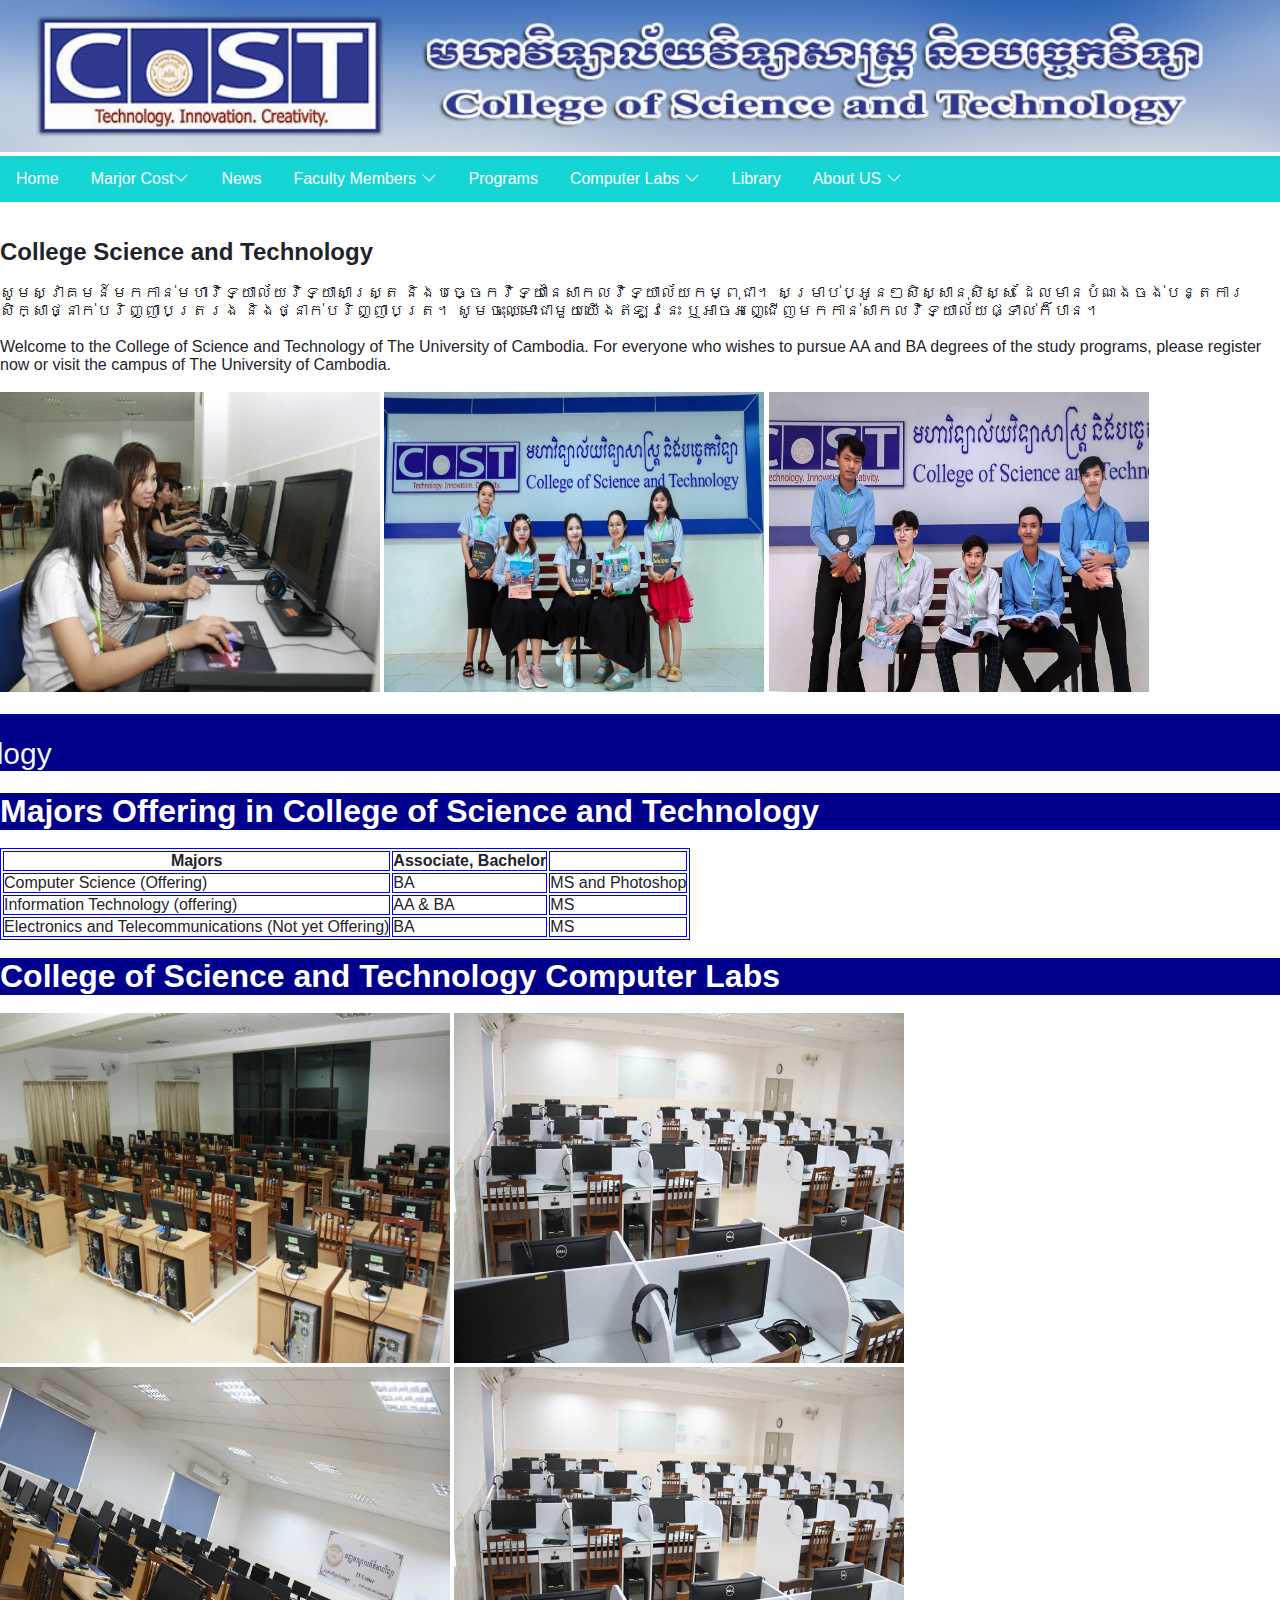
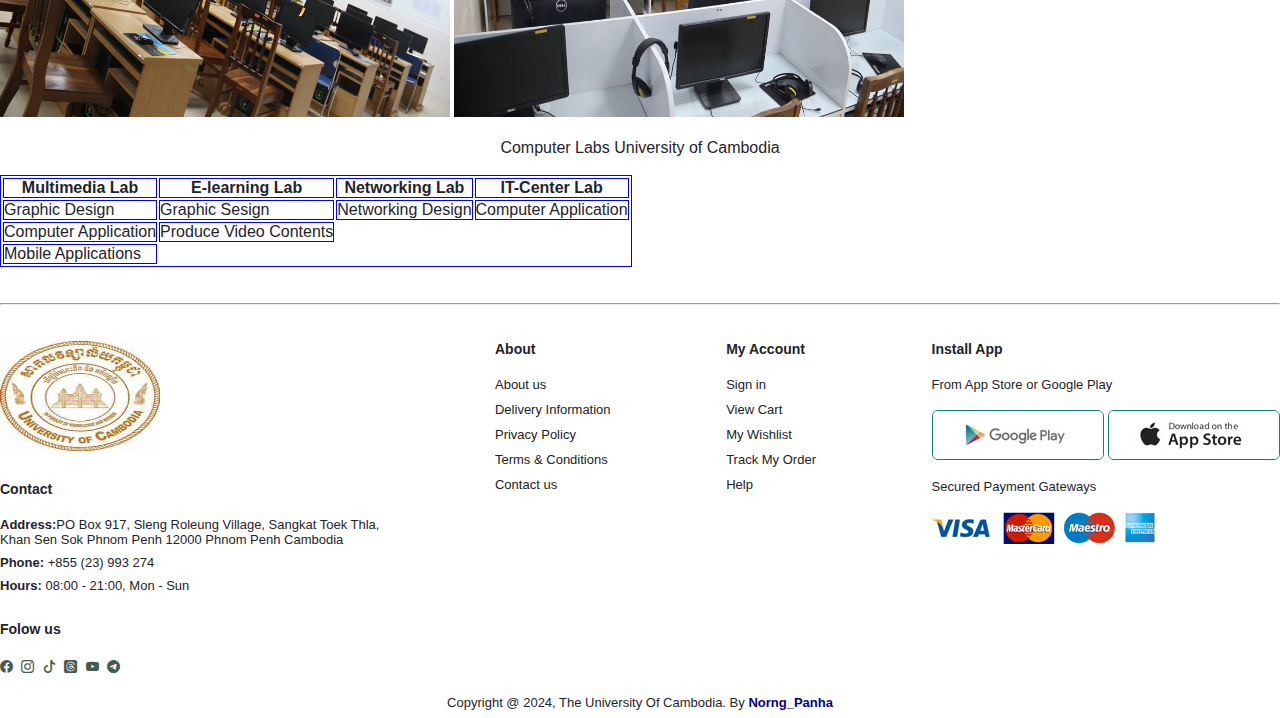
<file: index.html>
<!DOCTYPE html>
<html lang="en">
    <head>
        <meta charset="UTF-8">
        <meta name="viewport" content="width=device-width, initial-scale=1.0">
        <title>College of Science and Technology of The University of Cambodia (UC)</title>
        <!-- style css -->
        <link rel="stylesheet" href="style.css">

        <!-- icon -->
        <link rel="stylesheet" href="https://cdn.jsdelivr.net/npm/bootstrap-icons@1.11.2/font/bootstrap-icons.min.css">

        <!-- link logo -->
        <link rel="shortcut icon" href="Images/logo.cost.jpg" type="image/x-icon">
        
    </head>
    <body>
        <!-- Image logo -->
        <section class="header-img" id="header-imgs">
                <div class="logo-img">
                    <img src="Images/cost.logo1.jpg" alt="cost.logo" width="100%" >
                </div>
        </section>

        <!-- header page -->
        <section class="header" id="header">
            <div class="navbar">
                <a href="#home">Home</a>
                <div class="subnav">
                    <button class="subnavbtn">Marjor Cost<i class="bi bi-chevron-down"></i></button>
                    <div class="subnav-content">
                        <a href="IT.html" target="_blank"> Information Technology</a>
                        <a href="CS.html"target="_blank"> Computer Science</a>
                        <a href="ETC.html"target="_blank"> Electronics and Telecommunications</a>
                    </div>
                </div> 
                <div class="subnav">
                    <a href="News.html">News</a>
                </div> 
                <div class="subnav">
                    <button class="subnavbtn">Faculty Members <i class="bi bi-chevron-down"></i></button>
                    <div class="subnav-content">
                    <a href="https://www.facebook.com/universityofcambodia">Find us on Facebook</a>
                    <a href="https://www.cost.uc.edu.kh/">Lecturers</a>
                    </div>
                </div> 
                <div class="subnav">
                    <a href="programs.html">Programs</a>
                </div>
                <div class="subnav">
                    <button class="subnavbtn">Computer Labs <i class="bi bi-chevron-down"></i></button>
                    <div class="subnav-content">
                    <a href="Lab1.html">Multimedia lab</a>
                    <a href="Lab2.html">E-Learning Lab</a>
                    <a href="Lab3.html">Networking Lab</a>
                    <a href="Lab4.html">IT Center Lab</a>
                    </div>
                </div>
                <div class="subnav">
                    <a href="https://library.uc.edu.kh/ucs-New%20arrivals-6-24">Library</a>
                </div>
                <div class="subnav">
                    <button class="subnavbtn">About US <i class="bi bi-chevron-down"></i></button>
                    <div class="subnav-content">
                        <a href="https://www.facebook.com/universityofcambodiaCoST">Facebook Page</a>
                        <a href="https://t.me/UCinformation2023">Telegram</a>
                        <a href="https://www.uc.edu.kh/index.php">The University of Cambodia</a>
                    
                    </div>
                </div>
            </div><br>
                
        </section><br>

        <!-- Home page -->
        <section class="home" id="home">
            <h2>College Science and Technology</h2><br>
            <p>សូមស្វាគមន៍មកកាន់មហាវិទ្យាល័យវិទ្យាសាស្ត្រ និងបច្ចេកវិទ្យានៃសាកលវិទ្យាល័យកម្ពុជា។ 
                សម្រាប់ប្អូនៗសិស្សានុសិស្ស ដែលមានបំណងចង់បន្តការសិក្សាថ្នាក់បរិញ្ញាបត្ររង និងថ្នាក់បរិញ្ញាបត្រ។ 
                សូមចុះឈ្មោះជាមួយយើងឥឡូវនេះ ឬអាចអញ្ជើញមកកាន់សាកលវិទ្យាល័យផ្ទាល់ក៏បាន។
            </p><br>
            <p>
                Welcome to the College of Science and Technology of The University of Cambodia. 
                For everyone who wishes to pursue AA and BA degrees of the study programs, please 
                register now or visit the campus of The University of Cambodia.</p><br>
                <div class="home-img">
                    <img src="Images/st1.uc.jpg" alt="Student IT" width="380px" height="300px">
                    <img src="Images/st2.uc.jpg" alt="Student IT" width="380px" height="300px">
                    <img src="Images/st3.uc.jpg" alt="Student IT" width="380px" height="300px">
                </div><br>
                <marquee behavior="scroll" direction="right" scrollamount="6">
                    <img src="Images/logo.cost.jpg" alt="Assigment 4" style="width: 130px;align-items: center; height: 50px;" onerror="this.src='fallback-image.jpg';">
                    <span style="font-size: 30px;">សូមស្វាគមន៍! College Of Science and Technology</span>
                </marquee><br>
                <br><div class="vert2">
                    <h1>Majors Offering in College of Science and Technology</h1></div>
                    <table><br>
                        <tr>
                            <th>Majors</th>
                            <th>Associate, Bachelor</th>
                            <th></th>
                        </tr>
                        <tr>
                            <td>Computer Science (Offering)</td>
                            <td>BA</td>
                            <td>MS and Photoshop</td>
                        </tr>
                        <tr>
                            <td>Information Technology (offering)</td>
                            <td>AA & BA</td>
                            <td>MS</td>
                        </tr>
                        <tr>
                            <td>Electronics and Telecommunications (Not yet Offering)</td>
                            <td>BA</td>
                            <td>MS</td>
                        </tr>
                    </table><br>
                    <div class="vert2">
                        <h1>College of Science and Technology Computer Labs</h1>
                    </div><br>
                    <img src="Images/lab1.jpg" alt="រូបភាពកុំព្យូរ Lab" width="450px" height="350px">
                    <img src="Images/lab2.jpg" alt="រូបភាពកុំព្យូរ Lab" width="450px" height="350px"><br>
                    <img src="Images/lab3.jpg" alt="រូបភាពកុំព្យូរ Lab" width="450px" height="350px">
                    <img src="Images/lab4.jpg" alt="រូបភាពកុំព្យូរ Lab" width="450px" height="350px">
                    <br>

                    <br><p class="seyha1">Computer Labs University of Cambodia</p><br>
                    <table>
                        <tr>
                            <th>Multimedia Lab</th>
                            <th>E-learning Lab</th>
                            <th>Networking Lab</th>
                            <th>IT-Center Lab</th>
                        </tr>
                        <tr>
                            <td>Graphic Design</td>
                            <td>Graphic Sesign</td>
                            <td>Networking Design</td>
                            <td>Computer Application</td>
                        </tr>
                        <tr>
                            <td>Computer Application</td>
                            <td>Produce Video Contents</td>
                        </tr>
                        <tr>
                            <td>Mobile Applications</td>
                        </tr>
                    </table><br><br><hr><br>
        </section><br>

        <!-- footer page -->
        <footer class="section-p1">
            <div class="col">
                <img class="logo" src="Images/Uc.logo.jpg" class="logo" alt="Sys logo" width="160px" height="110px" >
                <h4>Contact</h4>
                <p><strong>Address:</strong>PO Box 917, Sleng Roleung Village, Sangkat Toek Thla, <br> Khan Sen Sok
                    Phnom Penh
                    12000 Phnom Penh
                    Cambodia</p>
                <p><strong>Phone:</strong> 	+855 (23) 993 274</p>
                <p><strong>Hours:</strong> 08:00 - 21:00, Mon - Sun</p>
                <div class="follow">
                    <h4>Folow us</h4>
                    <div class="icon">
                        <a target="_blank" href="#"><i class="bi bi-facebook"></i></a>
                        <a target="_blank" href="#"><i class="bi bi-instagram"></i></a>
                        <a target="_blank" href="#"><i class="bi bi-tiktok"></i></a>
                        <a target="_blank" href="#"><i class="bi bi-threads-fill"></i></a>
                        <a target="_blank" href="#"><i class="bi bi-youtube"></i></a>
                        <a target="_blank" href="#"><i class="bi bi-telegram"></i></a>
                    </div>
                </div>
            </div>
            <div class="col">
                <h4>About</h4>
                <a target="_blank" href="#">About us</a>
                <a target="_blank" href="#">Delivery Information</a>
                <a target="_blank" href="#">Privacy Policy</a>
                <a target="_blank" href="#">Terms & Conditions</a>
                <a target="_blank" href="#">Contact us</a>
            </div>
            <div class="col">
                <h4>My Account</h4>
                <a target="_blank" href="#">Sign in</a>
                <a target="_blank" href="#">View Cart</a>
                <a target="_blank" href="#">My Wishlist</a>
                <a target="_blank" href="#">Track My Order</a>
                <a target="_blank" href="#">Help</a>
            </div>
            <div class="col install">
                <h4>Install App</h4>
                <p>From App Store or Google Play</p>
                <div class="row">
                    <a target="_blank" href="https://play.google.com/store/apps/details?id=com.ucsdigital.app"><img src="Images/play.jpg" alt="Play Store"></a>
                    <a target="_blank" href="https://apps.apple.com/kh/app/the-university-of-cambodia/id1667215079"><img src="Images/app.jpg" alt="App Store"></a>
                </div>
                <p>Secured Payment Gateways</p>
                <img src="Images/pay.png" alt="Payment">
            </div>

            <div class="copyright">
                <p>Copyright @ 2024, The University Of Cambodia. By <a href="index.html"><b style="color: darkblue;"> Norng_Panha</b></a></p>
            </div>
        </footer>

        <script src="main.js"></script>
    </body>
</html>
</file>
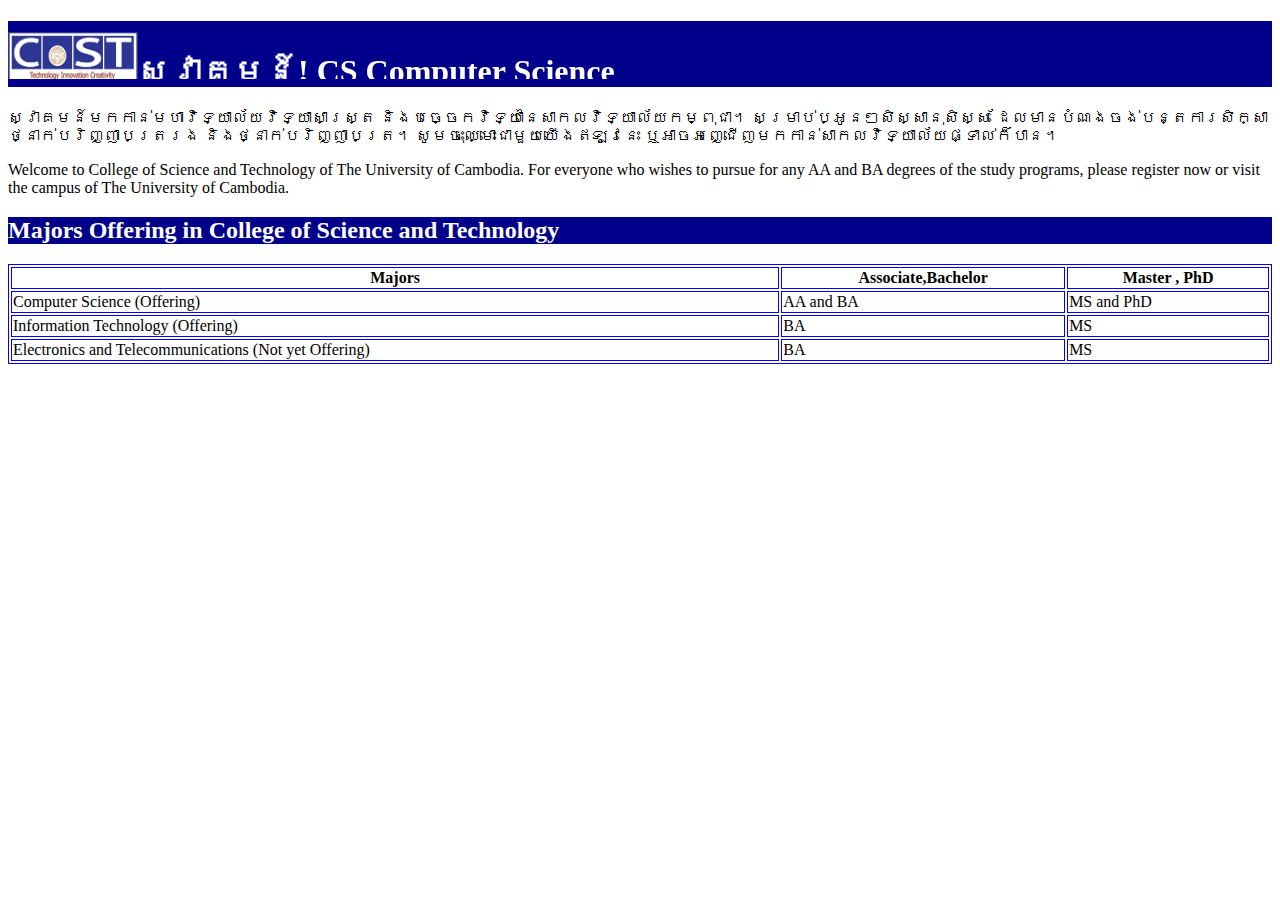
<file: CS.html>
<!DOCTYPE html>
<html>
    <head>
        <title>Computer Science</title>
    </head>
    <body>
    
    <h1 style="color:white;background-color:darkblue;"><marquee behavior="scroll" direction="up" scrollamount="6"><img src="Images/logo.cost.jpg" alt="Assigment 4" style="width:130px;height:50px;">ស្វាគមន៍!  CS Computer Science</marquee></h1>

    <p>
    ស្វាគមន៍មកកាន់មហាវិទ្យាល័យវិទ្យាសាស្ត្រ និងបច្ចេកវិទ្យានៃសាកលវិទ្យាល័យកម្ពុជា។ សម្រាប់ប្អូនៗសិស្សានុសិស្ស ដែលមានបំណងចង់បន្តការសិក្សាថ្នាក់បរិញ្ញាបត្ររង និងថ្នាក់បរិញ្ញាបត្រ។ 
    សូមចុះឈ្មោះជាមួយយើងឥឡូវនេះ ឬអាចអញ្ជើញមកកាន់សាកលវិទ្យាល័យផ្ទាល់ក៏បាន។
    </p>
    <p>
    Welcome to College of Science and Technology of The University of Cambodia. For everyone who wishes to pursue for any AA and BA degrees of the study programs, please register now or visit the campus of The University of Cambodia.
    </p>
    <h2 style="color:white;background-color:darkblue;"> Majors Offering in College of Science and Technology  </h2>
    <head>
            <style>
                table,
                th,
                td {
                    border: 1px solid blue;
                }
            </style>
        </head>
        <table style="width:100%">
            <tr>
                <th>Majors</th>
                <th>Associate,Bachelor</th>
                <th>Master , PhD</th>
            </tr>
            <tr>
                <td>Computer Science  (Offering)</td>
                <td>AA and BA</td>
                <td>MS and PhD</td>
            </tr>
            <tr>
                <td>Information Technology (Offering) </td>
                <td>BA</td>
                <td>MS</td>
            </tr>
            </tr>
            <tr>
                <td>Electronics and Telecommunications (Not yet Offering)</td>
                <td>BA</td>
                <td>MS</td>
            </tr>
        </table>
    </body>
</html>
</file>
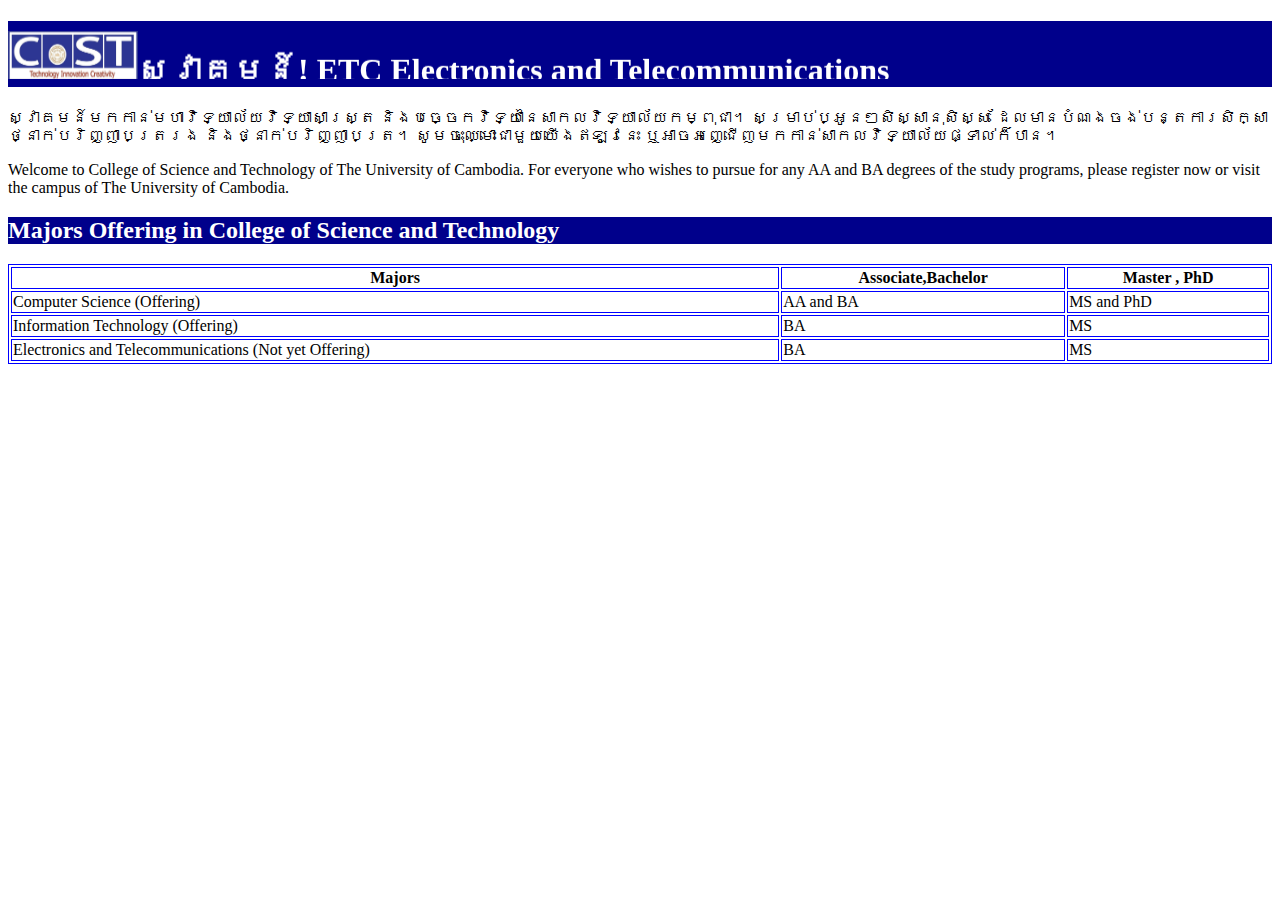
<file: ETC.html>
<!DOCTYPE html>
<html>
    <head>
        <title>Electronics and Telecommunications</title>
    </head>
    <body>
    
    <h1 style="color:white;background-color:darkblue;"><marquee behavior="scroll" direction="up" scrollamount="6"><img src="Images/logo.cost.jpg" alt="Assigment 4" style="width:130px;height:50px;">ស្វាគមន៍!  ETC Electronics and Telecommunications</marquee></h1>

    <p>
    ស្វាគមន៍មកកាន់មហាវិទ្យាល័យវិទ្យាសាស្ត្រ និងបច្ចេកវិទ្យានៃសាកលវិទ្យាល័យកម្ពុជា។ សម្រាប់ប្អូនៗសិស្សានុសិស្ស ដែលមានបំណងចង់បន្តការសិក្សាថ្នាក់បរិញ្ញាបត្ររង និងថ្នាក់បរិញ្ញាបត្រ។ 
    សូមចុះឈ្មោះជាមួយយើងឥឡូវនេះ ឬអាចអញ្ជើញមកកាន់សាកលវិទ្យាល័យផ្ទាល់ក៏បាន។
    </p>
    <p>
    Welcome to College of Science and Technology of The University of Cambodia. For everyone who wishes to pursue for any AA and BA degrees of the study programs, please register now or visit the campus of The University of Cambodia.
    </p>
    <h2 style="color:white;background-color:darkblue;"> Majors Offering in College of Science and Technology  </h2>
    <head>
            <style>
                table,
                th,
                td {
                    border: 1px solid blue;
                }
            </style>
        </head>
        <table style="width:100%">
            <tr>
                <th>Majors</th>
                <th>Associate,Bachelor</th>
                <th>Master , PhD</th>
            </tr>
            <tr>
                <td>Computer Science  (Offering)</td>
                <td>AA and BA</td>
                <td>MS and PhD</td>
            </tr>
            <tr>
                <td>Information Technology (Offering) </td>
                <td>BA</td>
                <td>MS</td>
            </tr>
            </tr>
            <tr>
                <td>Electronics and Telecommunications (Not yet Offering)</td>
                <td>BA</td>
                <td>MS</td>
            </tr>
        </table>
    </body>
</html>
</file>
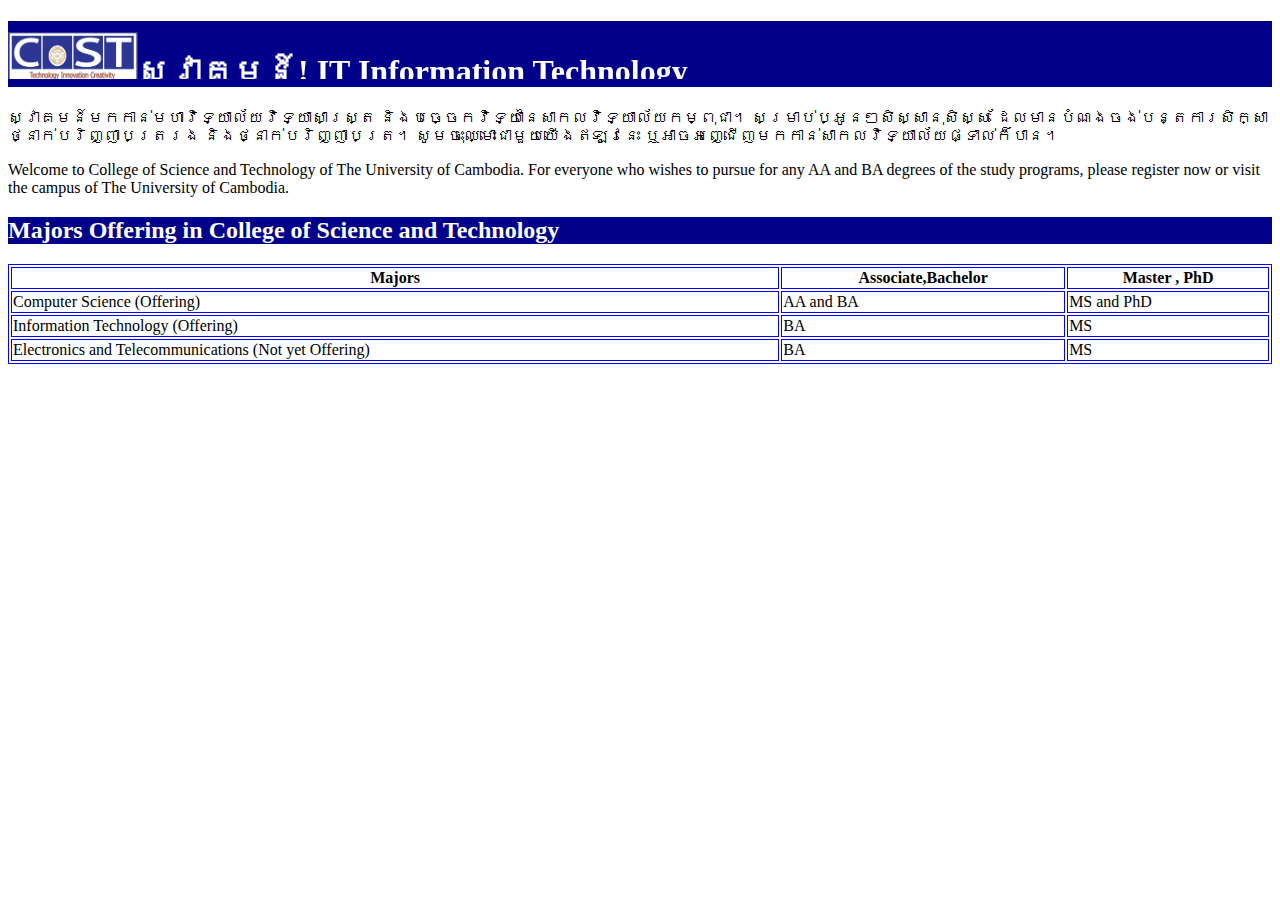
<file: IT.html>
<!DOCTYPE html>
<html>
    <head>
        <title>Information Technology</title>
    </head>
    <body>
    
    <h1 style="color:white;background-color:darkblue;"><marquee behavior="scroll" direction="up" scrollamount="6"><img src="Images/logo.cost.jpg" alt="Assigment 4" style="width:130px;height:50px;">ស្វាគមន៍!  IT Information Technology</marquee></h1>

    <p>
    ស្វាគមន៍មកកាន់មហាវិទ្យាល័យវិទ្យាសាស្ត្រ និងបច្ចេកវិទ្យានៃសាកលវិទ្យាល័យកម្ពុជា។ សម្រាប់ប្អូនៗសិស្សានុសិស្ស ដែលមានបំណងចង់បន្តការសិក្សាថ្នាក់បរិញ្ញាបត្ររង និងថ្នាក់បរិញ្ញាបត្រ។ 
    សូមចុះឈ្មោះជាមួយយើងឥឡូវនេះ ឬអាចអញ្ជើញមកកាន់សាកលវិទ្យាល័យផ្ទាល់ក៏បាន។
    </p>
    <p>
    Welcome to College of Science and Technology of The University of Cambodia. For everyone who wishes to pursue for any AA and BA degrees of the study programs, please register now or visit the campus of The University of Cambodia.
    </p>
    <h2 style="color:white;background-color:darkblue;"> Majors Offering in College of Science and Technology  </h2>
    <head>
            <style>
                table,
                th,
                td {
                    border: 1px solid blue;
                }
            </style>
        </head>
        <table style="width:100%">
            <tr>
                <th>Majors</th>
                <th>Associate,Bachelor</th>
                <th>Master , PhD</th>
            </tr>
            <tr>
                <td>Computer Science  (Offering)</td>
                <td>AA and BA</td>
                <td>MS and PhD</td>
            </tr>
            <tr>
                <td>Information Technology (Offering) </td>
                <td>BA</td>
                <td>MS</td>
            </tr>
            </tr>
            <tr>
                <td>Electronics and Telecommunications (Not yet Offering)</td>
                <td>BA</td>
                <td>MS</td>
            </tr>
        </table>
        
    </body>
</html>
</file>
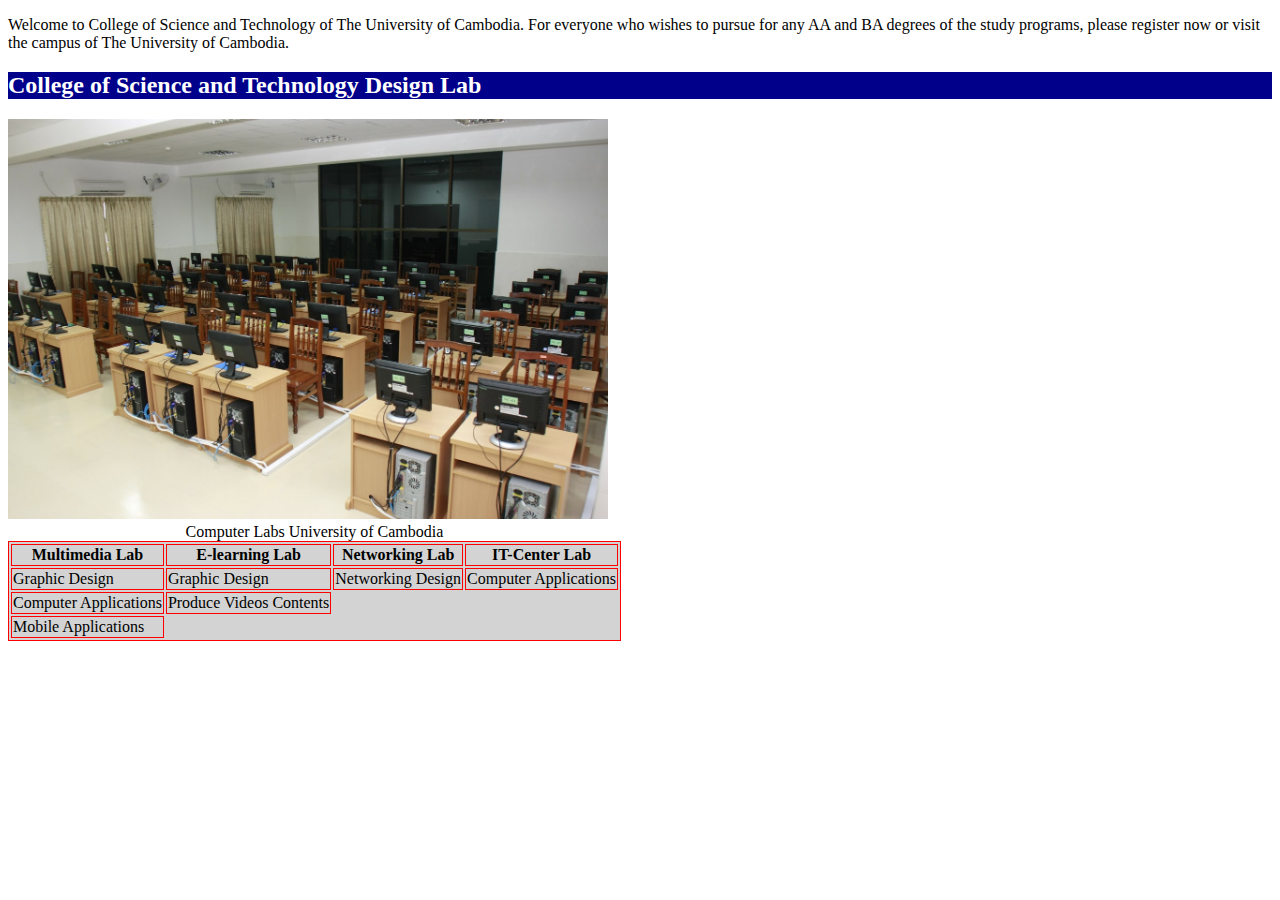
<file: Lab1.html>
<!DOCTYPE html>
<html>
<head>
     <title>Computer Lab1</title>
</head>
<body>
 
<p>
Welcome to College of Science and Technology of The University of Cambodia. For everyone who wishes to pursue for any AA and BA degrees of the study programs, please register now or visit the campus of The University of Cambodia.
</p>
<h2 style="color:white;background-color:darkblue;"> College of Science and Technology Design Lab </h2>
<table border="1" bordercolor="red" bgcolor="lightgrey">
<img src="Images/lab1.jpg" alt="Assigment 4" style="width:600px;height:400px;">
        <caption>Computer Labs University of Cambodia</caption>
        <tr>
            <th>Multimedia Lab</th>
            <th>E-learning Lab</th>
            <th>Networking Lab</th>
			<th>IT-Center Lab</th>
        </tr>
        <tr>
            <td rowspan="1">Graphic Design</td>
            <td>Graphic Design</td>
            <td>Networking Design</td>
			<td>Computer Applications</td>
        </tr>
        <tr>
            <td>Computer Applications</td>
            <td>Produce Videos Contents</td>
        </tr>
        <tr>
            <td colspan="1">Mobile Applications</td>
        </tr>
</body>
</html>
</file>
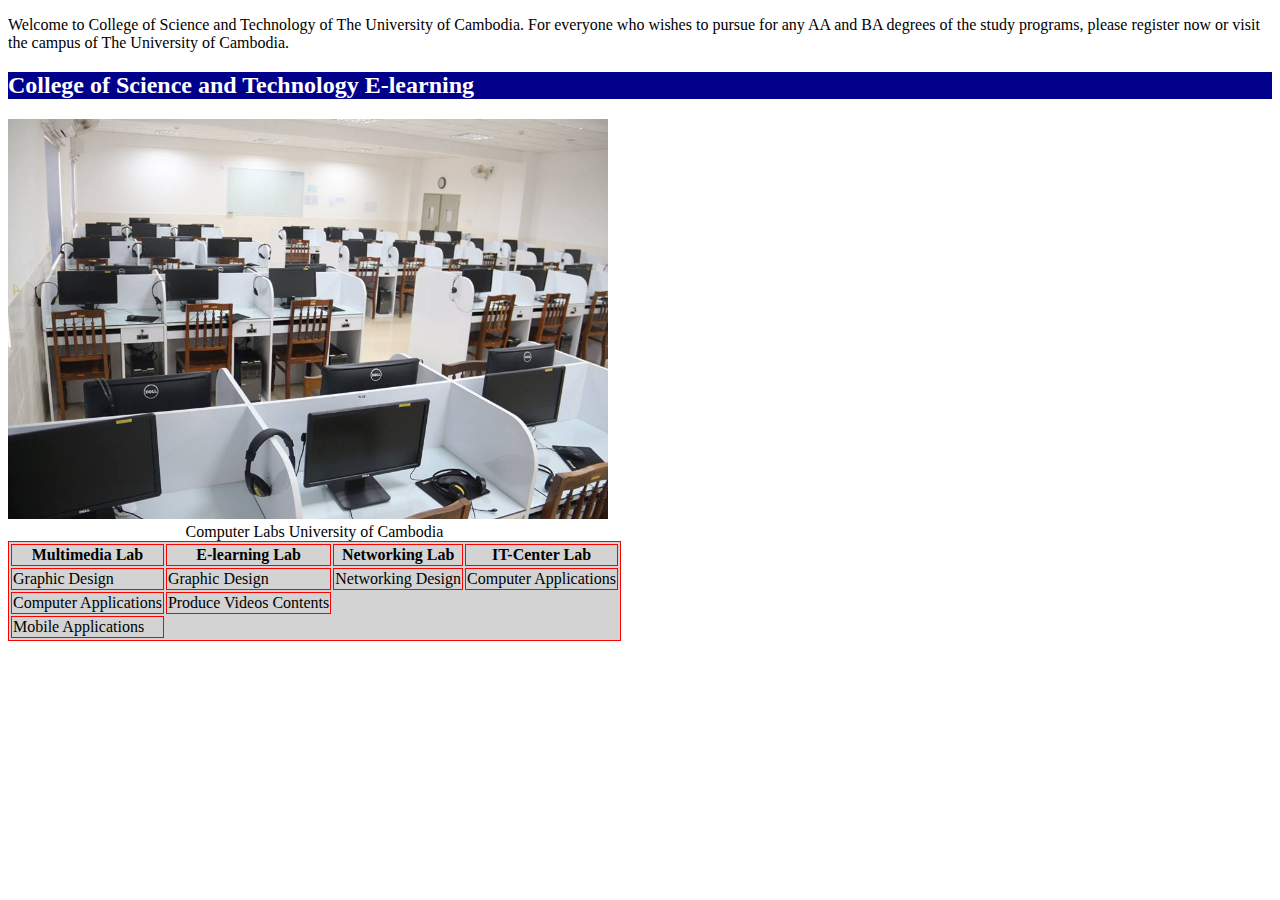
<file: Lab2.html>
<!DOCTYPE html>
<html>
<head>
     <title>Computer Science</title>
</head>
<body>
 
<p>
Welcome to College of Science and Technology of The University of Cambodia. For everyone who wishes to pursue for any AA and BA degrees of the study programs, please register now or visit the campus of The University of Cambodia.
</p>

<h2 style="color:white;background-color:darkblue;"> College of Science and Technology E-learning </h2>
<table border="1" bordercolor="red" bgcolor="lightgrey">
<img src="Images/lab2.jpg" alt="Assigment 4" style="width:600px;height:400px;">

	   <caption>Computer Labs University of Cambodia</caption>
        <tr>
            <th>Multimedia Lab</th>
            <th>E-learning Lab</th>
            <th>Networking Lab</th>
			<th>IT-Center Lab</th>
        </tr>
        <tr>
            <td rowspan="1">Graphic Design</td>
            <td>Graphic Design</td>
            <td>Networking Design</td>
			<td>Computer Applications</td>
        </tr>
        <tr>
            <td>Computer Applications</td>
            <td>Produce Videos Contents</td>
        </tr>
        <tr>
            <td colspan="1">Mobile Applications</td>
        </tr>
</body>
</html>
</file>
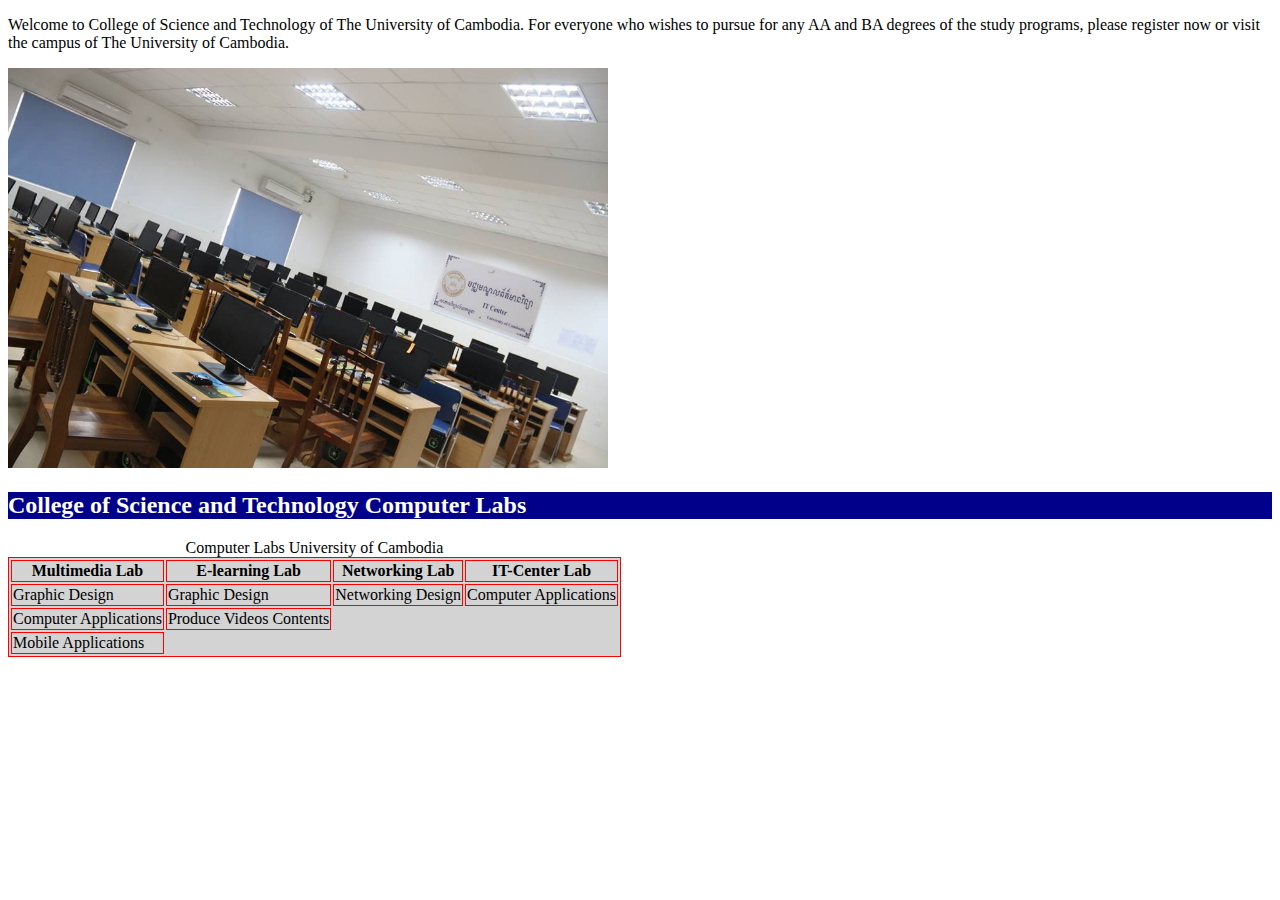
<file: Lab3.html>
<!DOCTYPE html>
<html>
<head>
     <title>College CoST</title>
</head>
<body>
<p>
Welcome to College of Science and Technology of The University of Cambodia. For everyone who wishes to pursue for any AA and BA degrees of the study programs, please register now or visit the campus of The University of Cambodia.
</p>
<img src="Images/lab3.jpg" alt="Assigment 4" style="width:600px;height:400px;">
<h2 style="color:white;background-color:darkblue;"> College of Science and Technology Computer Labs </h2>
<table border="1" bordercolor="red" bgcolor="lightgrey">
        <caption>Computer Labs University of Cambodia</caption>
        <tr>
            <th>Multimedia Lab</th>
            <th>E-learning Lab</th>
            <th>Networking Lab</th>
			<th>IT-Center Lab</th>
        </tr>
        <tr>
            <td rowspan="1">Graphic Design</td>
            <td>Graphic Design</td>
            <td>Networking Design</td>
			<td>Computer Applications</td>
        </tr>
        <tr>
            <td>Computer Applications</td>
            <td>Produce Videos Contents</td>
        </tr>
        <tr>
            <td colspan="1">Mobile Applications</td>
        </tr>

        
</body>
</html>
</file>
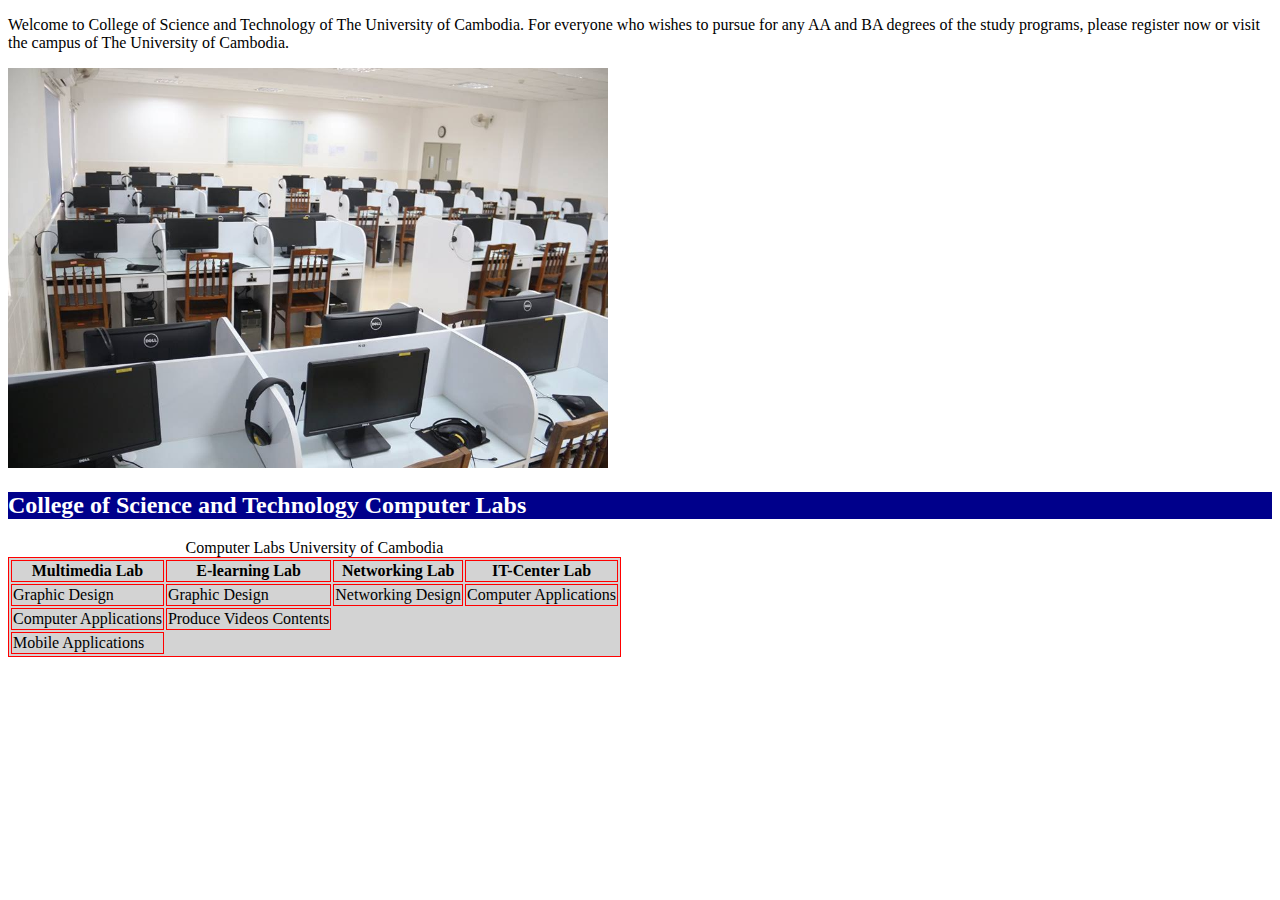
<file: Lab4.html>
<!DOCTYPE html>
<html>
<head>
     <title>Networking Lab</title>
</head>
<body>
 
<p>
Welcome to College of Science and Technology of The University of Cambodia. For everyone who wishes to pursue for any AA and BA degrees of the study programs, please register now or visit the campus of The University of Cambodia.
</p>
<img src="Images/lab4.jpg" alt="Assigment 4" style="width:600px;height:400px;">
<h2 style="color:white;background-color:darkblue;"> College of Science and Technology Computer Labs </h2>
<table border="1" bordercolor="red" bgcolor="lightgrey">
        <caption>Computer Labs University of Cambodia</caption>
        <tr>
            <th>Multimedia Lab</th>
            <th>E-learning Lab</th>
            <th>Networking Lab</th>
			<th>IT-Center Lab</th>
        </tr>
        <tr>
            <td rowspan="1">Graphic Design</td>
            <td>Graphic Design</td>
            <td>Networking Design</td>
			<td>Computer Applications</td>
        </tr>
        <tr>
            <td>Computer Applications</td>
            <td>Produce Videos Contents</td>
        </tr>
        <tr>
            <td colspan="1">Mobile Applications</td>
        </tr>
</body>
</html>
</file>
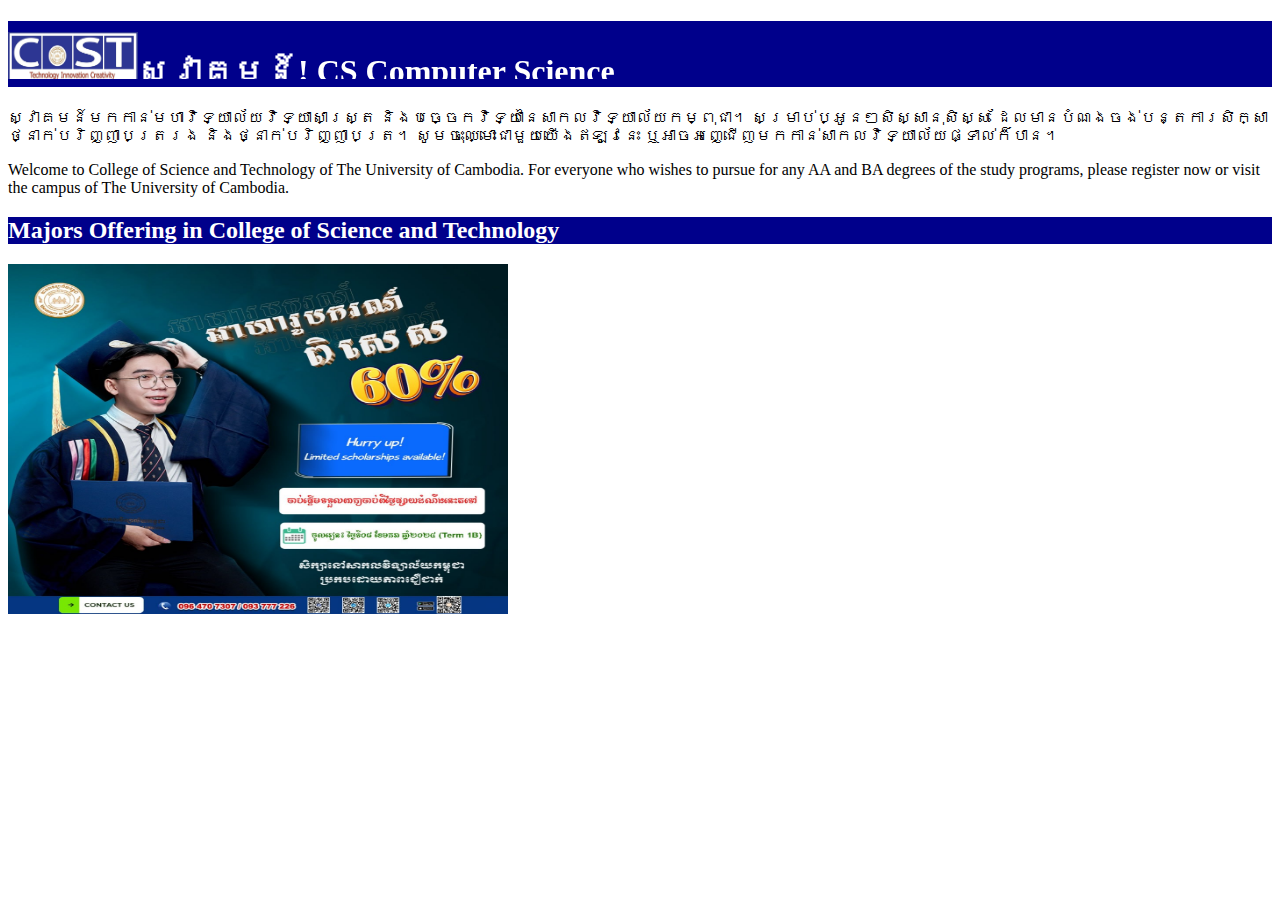
<file: News.html>
<!DOCTYPE html>
<html>
<head>
     <title>News</title>
</head>
<body>
 
<h1 style="color:white;background-color:darkblue;"><marquee behavior="scroll" direction="up" scrollamount="6"><img src="Images/logo.cost.jpg" alt="Assigment 4" style="width:130px;height:50px;">ស្វាគមន៍!  CS Computer Science</marquee></h1>

<p>
ស្វាគមន៍មកកាន់មហាវិទ្យាល័យវិទ្យាសាស្ត្រ និងបច្ចេកវិទ្យានៃសាកលវិទ្យាល័យកម្ពុជា។ សម្រាប់ប្អូនៗសិស្សានុសិស្ស ដែលមានបំណងចង់បន្តការសិក្សាថ្នាក់បរិញ្ញាបត្ររង និងថ្នាក់បរិញ្ញាបត្រ។ 
សូមចុះឈ្មោះជាមួយយើងឥឡូវនេះ ឬអាចអញ្ជើញមកកាន់សាកលវិទ្យាល័យផ្ទាល់ក៏បាន។
</p>
<p>
Welcome to College of Science and Technology of The University of Cambodia. For everyone who wishes to pursue for any AA and BA degrees of the study programs, please register now or visit the campus of The University of Cambodia.
</p>
<h2 style="color:white;background-color:darkblue;"> Majors Offering in College of Science and Technology  </h2>
<head>
        
<img src="Images/promotion.uc.jpg" alt="Assigment 5" style="width:500px;height:350px;">
	
</body>
</html>
</file>
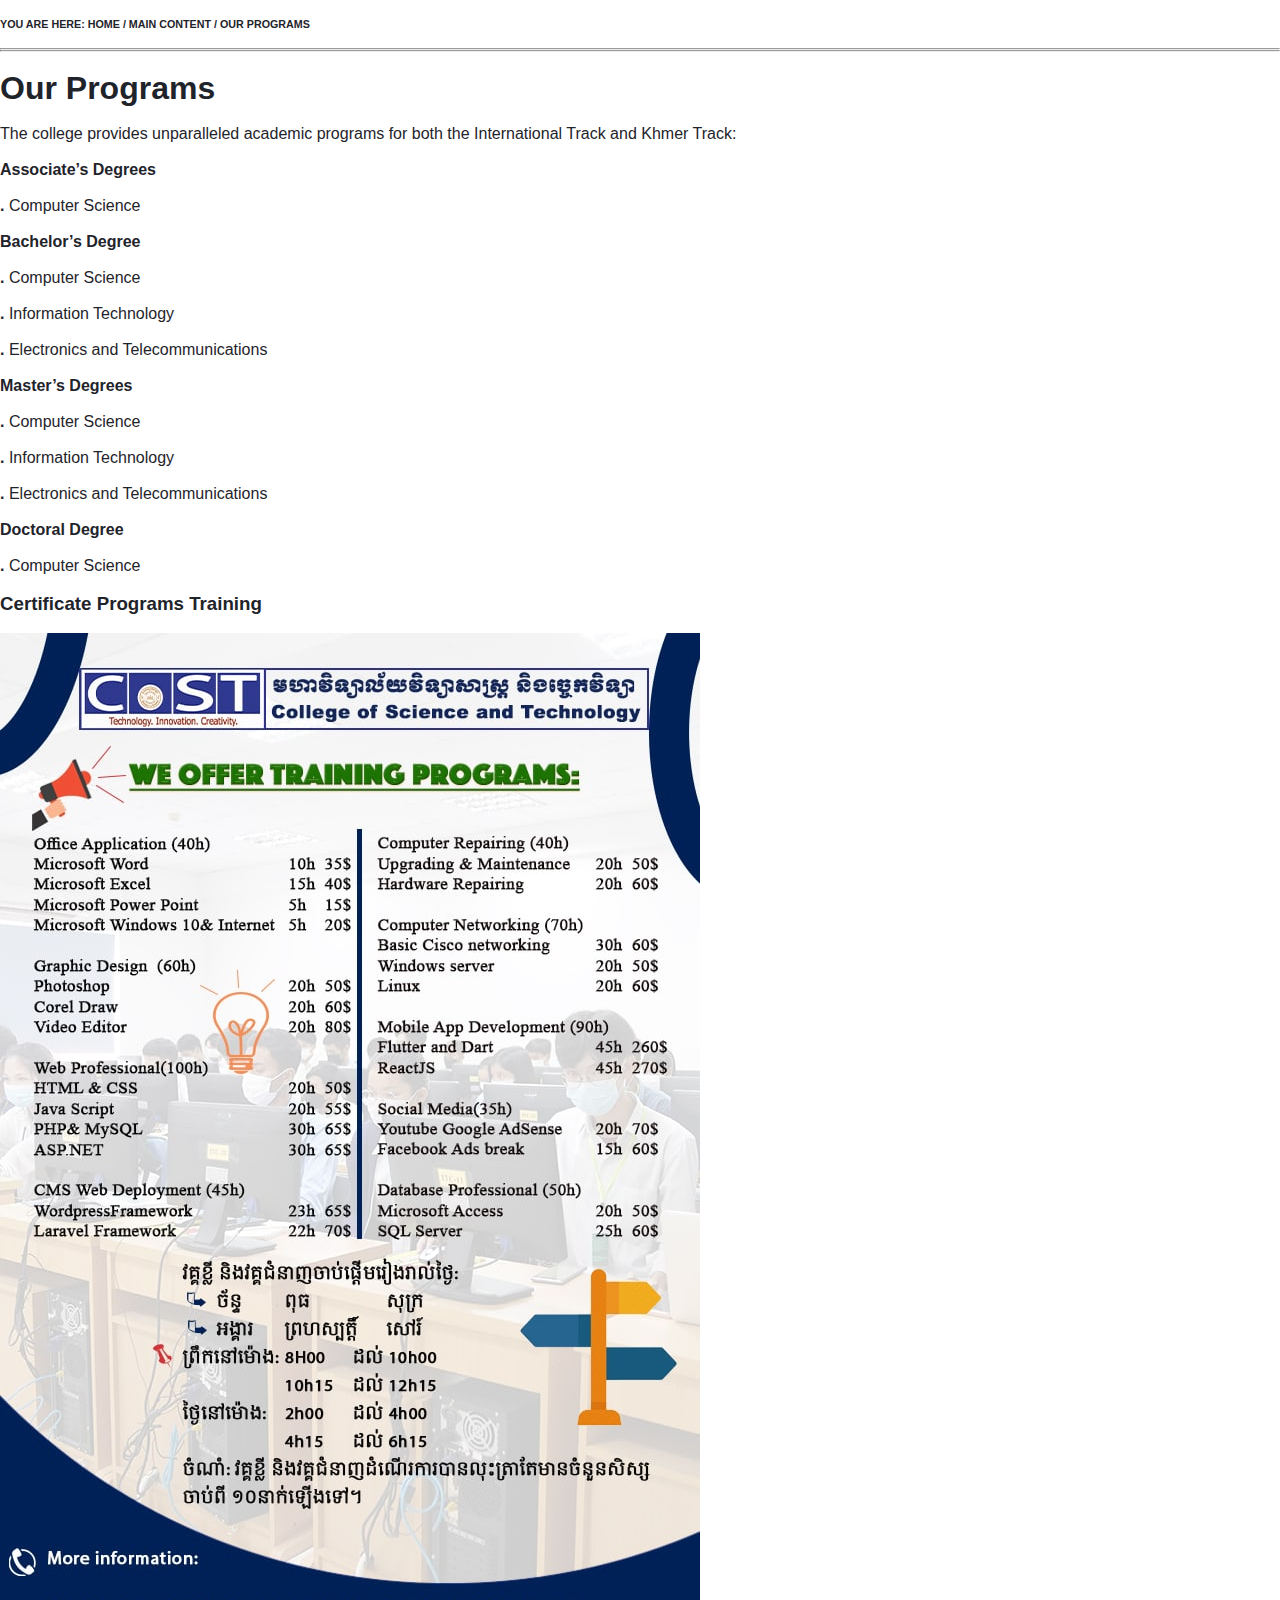
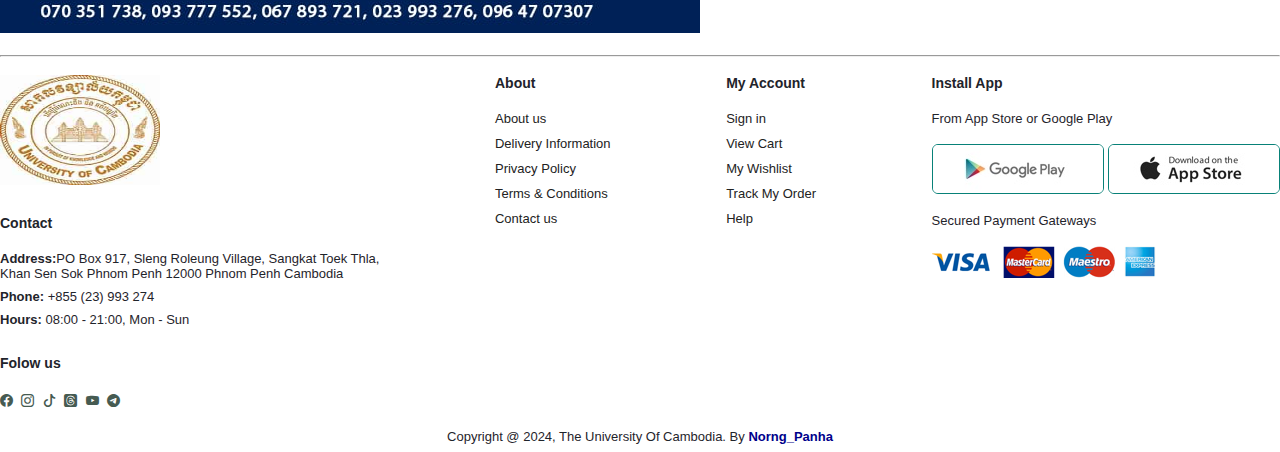
<file: programs.html>
<!DOCTYPE html>
<html lang="en">
    <head>
        <meta charset="UTF-8">
        <meta name="viewport" content="width=device-width, initial-scale=1.0">
        <title>College of Science and Technology of The University of Cambodia (UC)</title>
        <!-- style css -->
        <link rel="stylesheet" href="style.css">

        <!-- icon -->
        <link rel="stylesheet" href="https://cdn.jsdelivr.net/npm/bootstrap-icons@1.11.2/font/bootstrap-icons.min.css">
    </head>
    <body>
        <!-- Home page -->
        <section class="home" id="home"><br>
            <h6>YOU ARE HERE: HOME / MAIN CONTENT / OUR PROGRAMS</h6><br><hr><hr>
            <br><h1>Our Programs</h1><br>
            <p>The college provides unparalleled academic programs for both the International Track and Khmer Track:</p><br>
            <h4>Associate’s Degrees</h4><br>
            <p> <b>.</b> Computer Science</p><br>
            <h4>Bachelor’s Degree</h4><br>
            <p><b>.</b> Computer Science</p><br>
            <p><b>.</b> Information Technology</p><br>
            <p><b>.</b> Electronics and Telecommunications</p><br>
            <h4>Master’s Degrees</h4><br>
            <p><b>.</b> Computer Science</p><br>
            <p><b>.</b> Information Technology</p><br>
            <p><b>.</b> Electronics and Telecommunications</p><br>
            <h4>Doctoral Degree</h4><br>
            <p><b>.</b> Computer Science</p><br>
            <h3>Certificate Programs Training</h3><br>

            <img src="Images/programs.jpg" alt="programs">
        </section><br><hr><br>

        <!-- footer page -->
        <footer class="section-p1">
            <div class="col">
                <img class="logo" src="Images/Uc.logo.jpg" class="logo" alt="Sys logo" width="160px" height="110px" >
                <h4>Contact</h4>
                <p><strong>Address:</strong>PO Box 917, Sleng Roleung Village, Sangkat Toek Thla, <br> Khan Sen Sok
                    Phnom Penh
                    12000 Phnom Penh
                    Cambodia</p>
                <p><strong>Phone:</strong> 	+855 (23) 993 274</p>
                <p><strong>Hours:</strong> 08:00 - 21:00, Mon - Sun</p>
                <div class="follow">
                    <h4>Folow us</h4>
                    <div class="icon">
                        <a target="_blank" href="#"><i class="bi bi-facebook"></i></a>
                        <a target="_blank" href="#"><i class="bi bi-instagram"></i></a>
                        <a target="_blank" href="#"><i class="bi bi-tiktok"></i></a>
                        <a target="_blank" href="#"><i class="bi bi-threads-fill"></i></a>
                        <a target="_blank" href="#"><i class="bi bi-youtube"></i></a>
                        <a target="_blank" href="#"><i class="bi bi-telegram"></i></a>
                    </div>
                </div>
            </div>
            <div class="col">
                <h4>About</h4>
                <a target="_blank" href="#">About us</a>
                <a target="_blank" href="#">Delivery Information</a>
                <a target="_blank" href="#">Privacy Policy</a>
                <a target="_blank" href="#">Terms & Conditions</a>
                <a target="_blank" href="#">Contact us</a>
            </div>
            <div class="col">
                <h4>My Account</h4>
                <a target="_blank" href="#">Sign in</a>
                <a target="_blank" href="#">View Cart</a>
                <a target="_blank" href="#">My Wishlist</a>
                <a target="_blank" href="#">Track My Order</a>
                <a target="_blank" href="#">Help</a>
            </div>
            <div class="col install">
                <h4>Install App</h4>
                <p>From App Store or Google Play</p>
                <div class="row">
                    <a target="_blank" href="https://play.google.com/store/apps/details?id=com.ucsdigital.app"><img src="Images/play.jpg" alt="Play Store"></a>
                    <a target="_blank" href="https://apps.apple.com/kh/app/the-university-of-cambodia/id1667215079"><img src="Images/app.jpg" alt="App Store"></a>
                </div>
                <p>Secured Payment Gateways</p>
                <img src="Images/pay.png" alt="Payment">
            </div>

            <div class="copyright">
                <p>Copyright @ 2024, The University Of Cambodia. By <a href="index.html"><b style="color: darkblue;"> Norng_Panha</b></a></p>
            </div>
        </footer>

        <script src="main.js"></script>
    </body>
</html>
</file>
<file: style.css>
@import url("https://cdn.jsdelivr.net/npm/bootstrap-icons@1.11.2/font/bootstrap-icons.min.css");

*{
    margin: 0;
    padding: 0;
    box-sizing: border-box;
    text-decoration: none;
    list-style: none;
    font-family: "Spartan", sans-serif;
}
html {
  scroll-behavior: smooth;
}
:root{
  --bg-color: #1f242b;
  --second-bg-color: #323946;
  --text-color: #fff;
  --main-color: rgb(225, 39, 185);
  --logo-color: rgb(70, 74, 211);
  --yan-color: rgb(45, 222, 136);
}

body{
  width: 100%;
  font-family: 'Poppins', sans-serif;
  background-color: var(--text-color);
  color: var(--bg-color);
}
.logo-img{
  width: 100%;
  height: 100%;
}


/* header page */
.navbar {
overflow: hidden;
background-color:rgb(21, 213, 213); 
}

.navbar a {
float: left;
font-size: 16px;
color: white;
text-align: center;
padding: 14px 16px;
text-decoration: none;
}

.subnav {
float: left;
overflow: hidden;
}

.subnav .subnavbtn {
font-size: 16px;  
border: none;
outline: none;
color: white;
padding: 14px 16px;
background-color: inherit;
font-family: inherit;
margin: 0;
}

.navbar a:hover, .subnav:hover .subnavbtn {
background-color: var(--yan-color);
}

.subnav-content {
position: absolute;
background-color: darkblue;
display: none;
min-width: 160px;
box-shadow: 0px 8px 16px 0px rgba(0, 0, 0, 0.2);
z-index: 1;
}

.subnav-content a {
float: left;
color: white;
float: none;
padding: 12px 16px;
text-decoration: none;
display: block;
text-align: left;
font-weight: lighter;
}

.subnav-content a:hover {
background-color: #eee;
color: black;
}

.subnav:hover .subnav-content {
display: block;
}

/* Home */
marquee{
  background-color: darkblue;
  color: white;
}
.vert1{
  background-color: darkblue;
  color: white;
}
.vert2{
  background-color: darkblue;
  color: white;
}
table, th, td{
  border: 1px solid blue;

}
.seyha1{
  text-align: center;
}



/* footer */
footer{
  display: flex;
  flex-wrap: wrap;
  justify-content: space-between;

}
footer .col{
  display: flex;
  flex-direction: column;
  align-items: flex-start;
  margin-bottom: 20px;
  
}
footer .logo{
  margin-bottom: 30px;
}
footer h4{
  font-size: 14px;
  padding-bottom: 20px;

}
footer p{
  font-size: 13px;
  margin: 0 0 8px 0;
  
}
footer a{
  font-size: 13px;
  text-decoration: none;
  color: #222;
  margin-bottom: 10px;
  
}
footer .follow{
  margin-top: 20px;

}

footer .follow i{
  color: #465b52;
  padding-right: 4px;
  cursor: pointer;
  
}

footer .install .row img{
  border: 1px solid #088178;
  border-radius: 6px;
}

footer .install img{
  margin: 10px 0 15px 0;
}

footer .follow i:hover,
footer a:hover{
  color: #088178;
}

footer .copyright{
  width: 100%;
  text-align: center;
}

  /* media */
   @media (max-width:799px){
    .section-p1{
      padding: 40px 40px;
    }
    #navbar{
      display: flex;
      flex-direction: column;
      align-items: flex-start;
      justify-content: flex-start;
      position: fixed;
      top: 0;
      right: -300px;
      height: 100vh;
      width: 100vh;
      width: 300px;
      background-color: #b2b8dc;
      box-shadow: 0 40px 60px black;
      padding: 80px 0 0 10px;
      transition: 0.3s;
    }
  
    #navbar.active{
      right: 0px;
    }
    #navbar li{
      margin-bottom: 25px;
    }
    #mobile{
      display: flex;
      align-items: center;
    }
    #mobile i{
      color: var(--text-color);
      font-size: 24px;
      padding-left: 20px;
    }
    #close{
      display: initial;
      position: absolute;
      top: 30px;
      left: 30px;
      color: var(--text-color);
      font-size: 24px;
    }

    #hero{
      height: 70vh;
      padding: 0 80px;
      background-position: top 30% right 30%;
    }
  
    #feature{
      justify-content: center;
    }
    
    #feature .fe-box {
      margin: 15px 15px;
    }
      
    #product1 .pro-container {
      justify-content: center;
    }
  
    #product1 .pro{
      margin: 15px;
    }
    #banner{
      height: 30vh;
    }
    #sm-banner .banner-box{
      min-width:100% ;
      height: 30vh;
    }
    #banner3{
      padding: 0 40px;
    }
    #banner3.banner-box{
      width: 28%;
  
    }
    #newsletter .form{
      width: 70%;
    }
  }
  
  @media (max-width: 477px) {
    #header-img{
    width: 400px;
    }
  }
</file>
